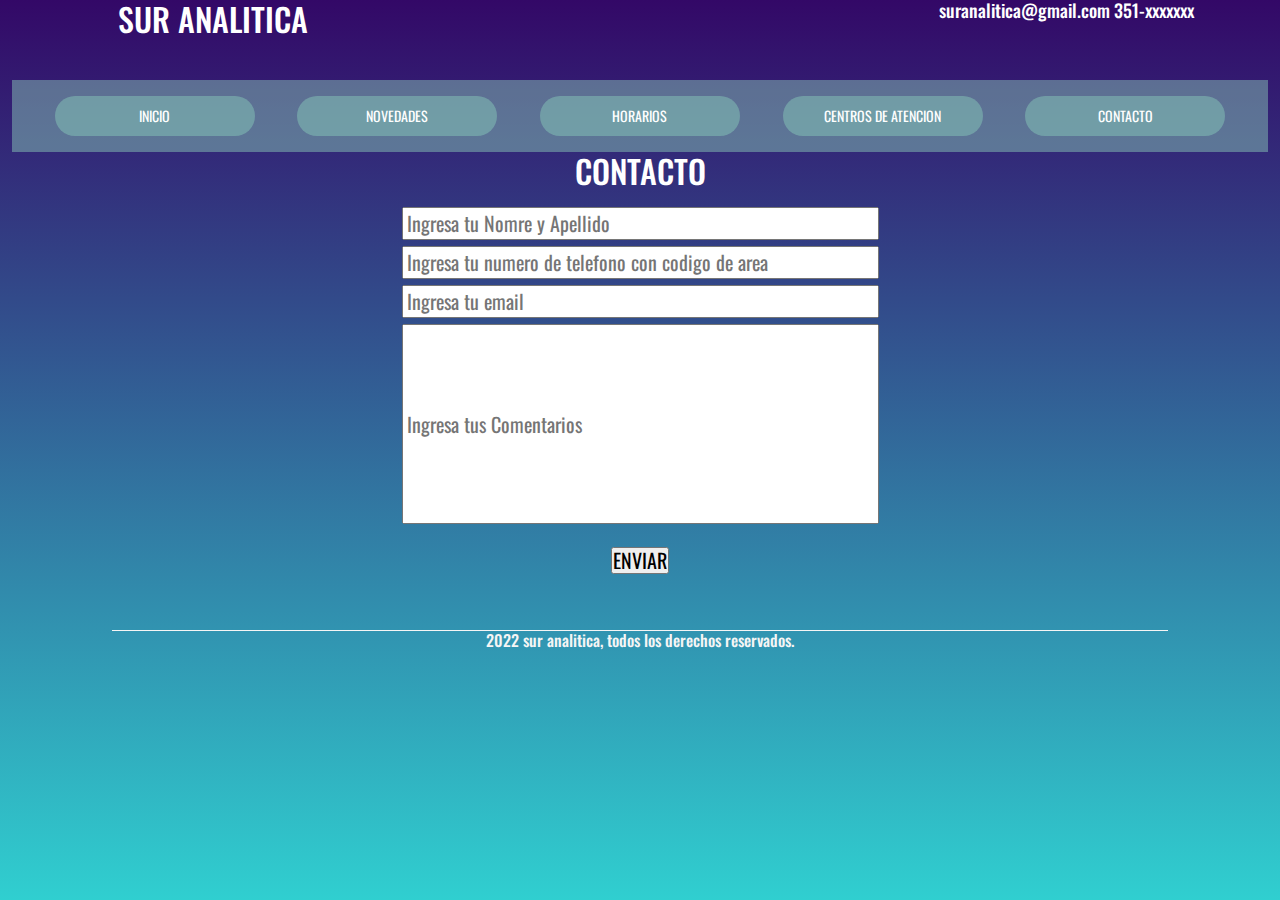
<file: paginas/contacto.html>
<html lang="en">
    <head>
        <meta charset="UTF-8">
        <meta http-equiv="X-UA-Compatible" content="IE=edge">
        <meta name="viewport" content="width=, initial-scale=1.0">
        <link rel="stylesheet" href="../css/bootstrap.min.css">
        <link rel="stylesheet" href="../css1/normalize.css">
        <link rel="stylesheet" href="../css1/styles.css">
        <link href="https://fonts.googleapis.com/css2?family=Oswald:wght@200;300;400&display=swap" rel="stylesheet">
        <title>SurAnaliticabootstrap</title>
    </head>
<body>
    <div class="container-fluid">
        <div class="header">
            <div class="row d-flex justify-content-between">
                <div class="col-lg-4">
                    <div class="logo">
                        <h1>SUR ANALITICA</h1>
                    </div>
                </div>
                <div class="col-lg-4">
                    <div class="info">
                        <h2>suranalitica@gmail.com   351-xxxxxxx</h2>
                    </div>
                </div>
            </div>
        </div>
    </div>    
    <div class="container-fluid">
        <div class="row">
            <div class="col-lg-12 col-xs-9">
                <nav class="navbar navbar-expand-lg" style="background-color: rgba(146, 221, 192, 0.25);">
                        <button class="navbar-toggler" type="button" data-bs-toggle="collapse" data-bs-target="#navbarNav" aria-controls="navbarNav" aria-expanded="false" aria-label="Toggle navigation">
                            <span class="navbar-toggler-icon"></span>
                        </button>
                        <div class="collapse navbar-collapse" id="navbarNav">
                                <button class="button1"> <a href="../index.html">INICIO</a></button>
                                <button class="button1"> <a href="./novedades.html">NOVEDADES</a></button>
                                <button class="button1"> <a href="./horarios.html">HORARIOS</a></button>
                                <button class="button1"> <a href="./ubicacion.html">CENTROS DE ATENCION</a></button>
                                <button class="button1"> <a href="./contacto.html">CONTACTO</a> </button>
                        </div>
                </div>
            </nav>
        </div>
    </div>
        <div class="contacto"> 
            <h2>CONTACTO</h2>
            <form class="formulario">
                <label for="nombre-apellido"></label>
                <input class="datos" type="text" placeholder="Ingresa tu Nomre y Apellido" name="Nombre y Apellido"/>
                <label for="telefono"></label>
                <input class="datos" type="text" placeholder="Ingresa tu numero de telefono con codigo de area" name="telefono"/>
                <label for="email"></label>
                <input class="datos" type="email" placeholder="Ingresa tu email" name="email"/>
                <label for="comentarios"></label>
                <input class="datos1" type="text" placeholder="Ingresa tus Comentarios" name="comentarios"/>
                <input class="boton" type="submit" value="ENVIAR">
            </form>
        </div>
        <div class="container-fluid">        
            <div class="row">
                <div class="col">
                    <div class="line-section"></div>
                </div>
            </div>
    </div>
            <div class="container-fluid">
                <div class="row">
                    <div class="col-lg-12 col-xs-12">
                        <footer class="row footerBg paddingTB">
                            <div class="footer"> 
                                <h6>2022 sur analitica, todos los derechos reservados.</h6>
                            </div>    
                        </footer>
                    </div>
                </div>
            </div>
<script src="../js/bootstrap.min.js"></script>      
</body>
</html>
</file>
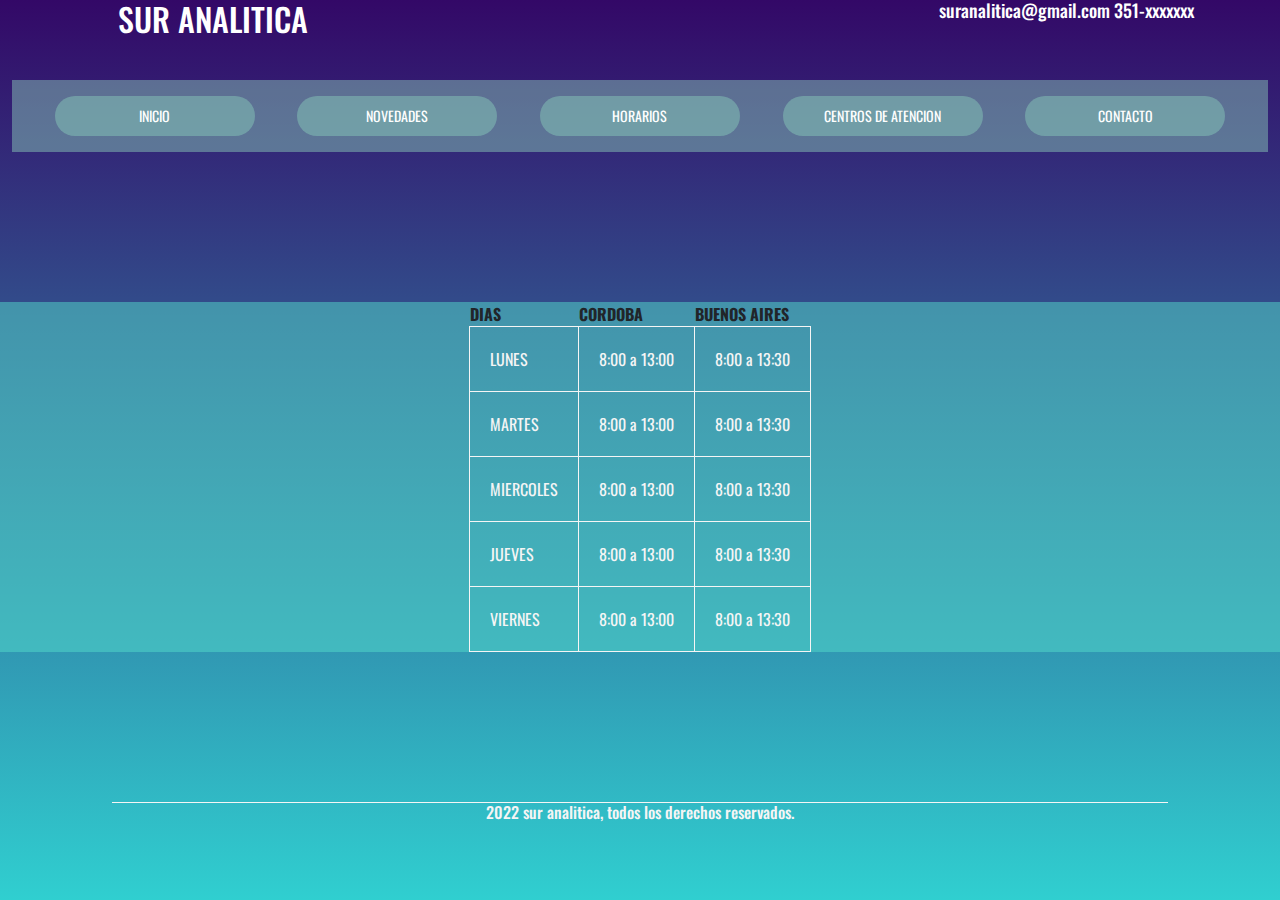
<file: paginas/horarios.html>
<html lang="en">
    <head>
        <meta charset="UTF-8">
        <meta http-equiv="X-UA-Compatible" content="IE=edge">
        <meta name="viewport" content="width=, initial-scale=1.0">
        <link rel="stylesheet" href="../css/bootstrap.min.css">
        <link rel="stylesheet" href="../css1/normalize.css">
        <link rel="stylesheet" href="../css1/styles.css">
        <link href="https://fonts.googleapis.com/css2?family=Oswald:wght@200;300;400&display=swap" rel="stylesheet">
        <title>SurAnaliticabootstrap</title>
    </head>
<body>
    <div class="container-fluid">
        <div class="header">
            <div class="row d-flex justify-content-between">
                <div class="col-lg-4">
                    <div class="logo">
                        <h1>SUR ANALITICA</h1>
                    </div>
                </div>
                <div class="col-lg-4">
                    <div class="info">
                        <h2>suranalitica@gmail.com   351-xxxxxxx</h2>
                    </div>
                </div>
            </div>
        </div>
    </div>    
    <div class="container-fluid">
        <div class="row">
            <div class="col-lg-12 col-xs-9">
                <nav class="navbar navbar-expand-lg" style="background-color: rgba(146, 221, 192, 0.25);">
                        <button class="navbar-toggler" type="button" data-bs-toggle="collapse" data-bs-target="#navbarNav" aria-controls="navbarNav" aria-expanded="false" aria-label="Toggle navigation">
                            <span class="navbar-toggler-icon"></span>
                        </button>
                        <div class="collapse navbar-collapse" id="navbarNav">
                                <button class="button1"> <a href="../index.html">INICIO</a></button>
                                <button class="button1"> <a href="./novedades.html">NOVEDADES</a></button>
                                <button class="button1"> <a href="./horarios.html">HORARIOS</a></button>
                                <button class="button1"> <a href="./ubicacion.html">CENTROS DE ATENCION</a></button>
                                <button class="button1"> <a href="./contacto.html">CONTACTO</a> </button>
                        </div>
                </div>
            </nav>
        </div>
    </div>   
        <div class="tabla">
            <table>
                <thead>
                    <tr>
                        <th>DIAS</th>
                        <th>CORDOBA</th>
                        <th>BUENOS AIRES</th>
                    </tr>
                </thead>
                <tr>
                    <td>LUNES</td>
                    <td>8:00 a 13:00</td>
                    <td>8:00 a 13:30</td>
                </tr>
                <tr>
                    <td>MARTES</td>
                    <td>8:00 a 13:00</td>
                    <td>8:00 a 13:30</td>
                </tr>
                <tr>
                    <td>MIERCOLES</td>
                    <td>8:00 a 13:00</td>
                    <td>8:00 a 13:30</td>
                </tr>
                <tr>
                    <td>JUEVES</td>
                    <td>8:00 a 13:00</td>
                    <td>8:00 a 13:30</td>
                </tr>
                <tr>
                    <td>VIERNES</td>
                    <td>8:00 a 13:00</td>
                    <td>8:00 a 13:30</td>
                </tr>
            </table>
        </div>
        <div class="container-fluid">        
            <div class="row">
                <div class="col">
                    <div class="line-section"></div>
                </div>
            </div>
    </div>
            <div class="container-fluid">
                <div class="row">
                    <div class="col-lg-12 col-xs-12">
                        <footer class="row footerBg paddingTB">
                            <div class="footer"> 
                                <h6>2022 sur analitica, todos los derechos reservados.</h6>
                            </div>    
                        </footer>
                    </div>
                </div>
            </div>
<script src="../js/bootstrap.min.js"></script>      
</body>
</html>
</file>
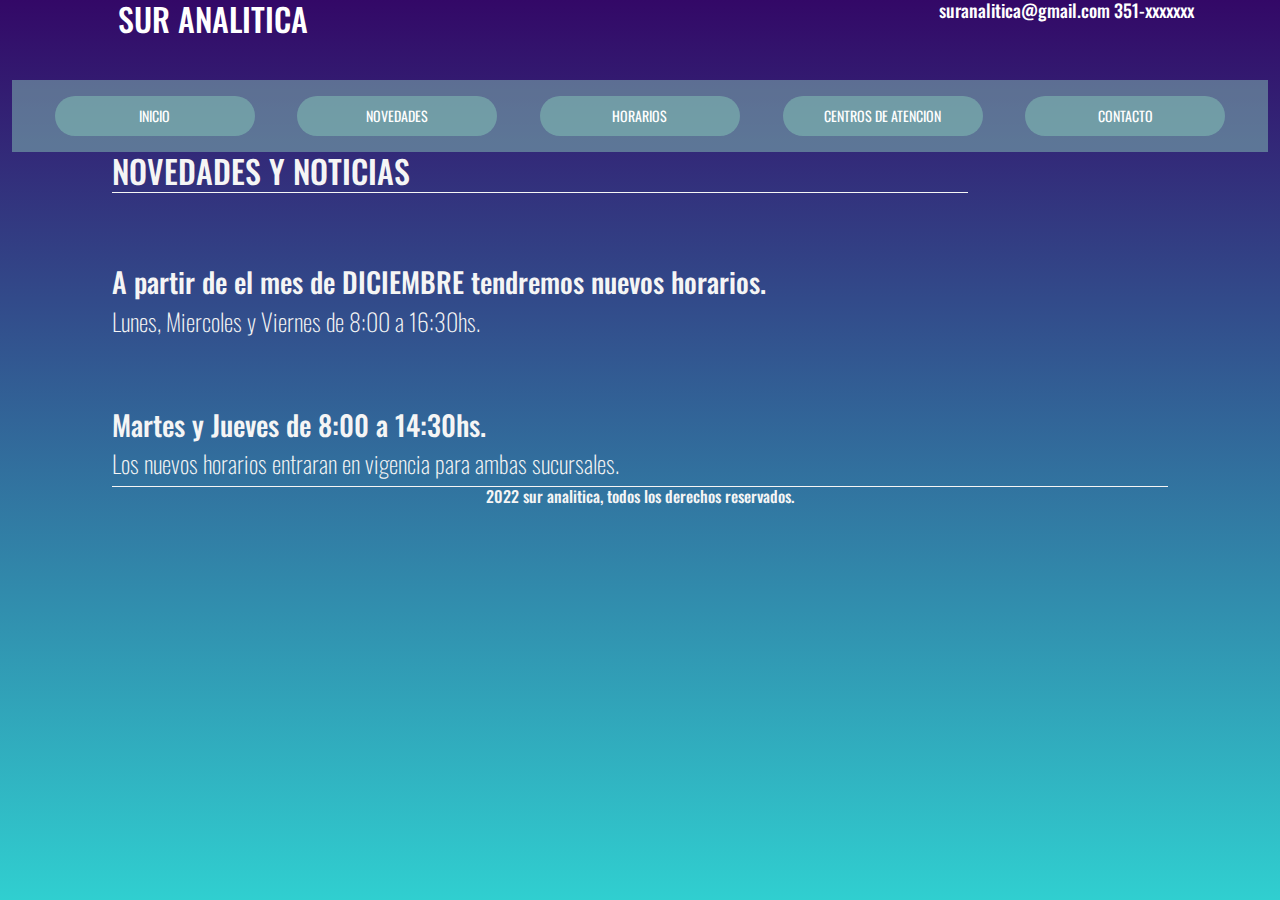
<file: paginas/novedades.html>
<html lang="en">
    <head>
        <meta charset="UTF-8">
        <meta http-equiv="X-UA-Compatible" content="IE=edge">
        <meta name="viewport" content="width=, initial-scale=1.0">
        <link rel="stylesheet" href="../css/bootstrap.min.css">
        <link rel="stylesheet" href="../css1/normalize.css">
        <link rel="stylesheet" href="../css1/styles.css">
        <link href="https://fonts.googleapis.com/css2?family=Oswald:wght@200;300;400&display=swap" rel="stylesheet">
        <title>SurAnaliticabootstrap</title>
    </head>
<body>
    <div class="container-fluid">
        <div class="header">
            <div class="row d-flex justify-content-between">
                <div class="col-lg-4">
                    <div class="logo">
                        <h1>SUR ANALITICA</h1>
                    </div>
                </div>
                <div class="col-lg-4">
                    <div class="info">
                        <h2>suranalitica@gmail.com   351-xxxxxxx</h2>
                    </div>
                </div>
            </div>
        </div>
    </div>    
    <div class="container-fluid">
        <div class="row">
            <div class="col-lg-12 col-xs-9">
                <nav class="navbar navbar-expand-lg" style="background-color: rgba(146, 221, 192, 0.25);">
                        <button class="navbar-toggler" type="button" data-bs-toggle="collapse" data-bs-target="#navbarNav" aria-controls="navbarNav" aria-expanded="false" aria-label="Toggle navigation">
                            <span class="navbar-toggler-icon"></span>
                        </button>
                        <div class="collapse navbar-collapse" id="navbarNav">
                                <button class="button1"> <a href="../index.html">INICIO</a></button>
                                <button class="button1"> <a href="./novedades.html">NOVEDADES</a></button>
                                <button class="button1"> <a href="./horarios.html">HORARIOS</a></button>
                                <button class="button1"> <a href="./ubicacion.html">CENTROS DE ATENCION</a></button>
                                <button class="button1"> <a href="./contacto.html">CONTACTO</a> </button>
                        </div>
                </div>
            </nav>
        </div>
    </div>   
    <div class="container-fluid">
        <div class="col">
            <div class="novedades">
                <h2>NOVEDADES Y NOTICIAS</h2>
                <div class="line-section1"></div>
                <h3>A partir de el mes de DICIEMBRE tendremos nuevos horarios.</h3>
                <h4>Lunes, Miercoles y Viernes de 8:00 a 16:30hs.</h4>
                <h3>Martes y Jueves de 8:00 a 14:30hs.</h3>
                <h4>Los nuevos horarios entraran en vigencia para ambas sucursales.</h4>
            </div>
        </div>
    </div>        
            <div class="container-fluid">        
                <div class="row">
                    <div class="col">
                        <div class="line-section"></div>
                    </div>
                </div>
        </div>
                <div class="container-fluid">
                    <div class="row">
                        <div class="col-lg-12 col-xs-12">
                            <footer class="row footerBg paddingTB">
                                <div class="footer"> 
                                    <h6>2022 sur analitica, todos los derechos reservados.</h6>
                                </div>    
                            </footer>
                        </div>
                    </div>
                </div>
    <script src="../js/bootstrap.min.js"></script>      
    </body>
    </html>
</file>
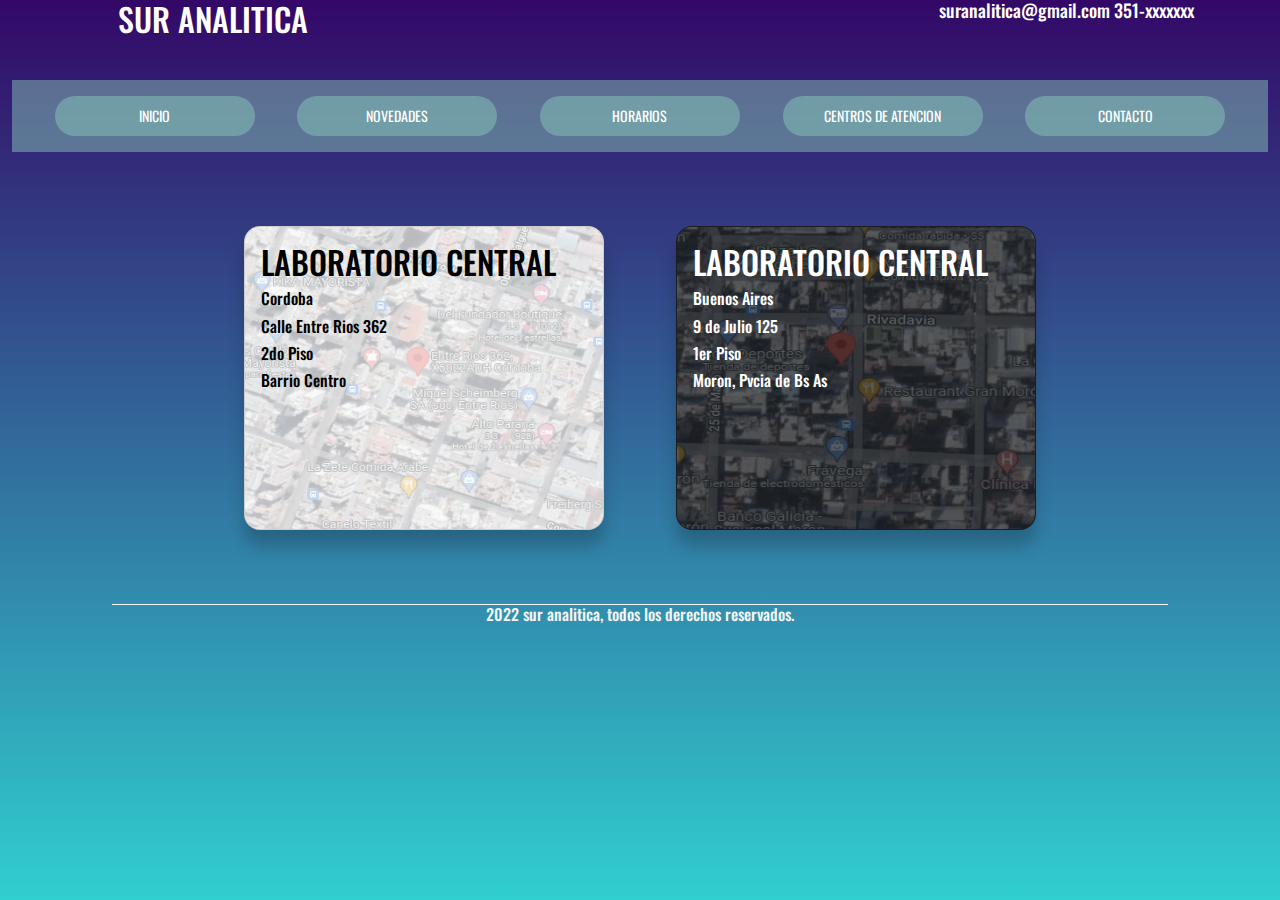
<file: paginas/ubicacion.html>
<html lang="en">
    <head>
        <meta charset="UTF-8">
        <meta http-equiv="X-UA-Compatible" content="IE=edge">
        <meta name="viewport" content="width=, initial-scale=1.0">
        <link rel="stylesheet" href="../css/bootstrap.min.css">
        <link rel="stylesheet" href="../css1/normalize.css">
        <link rel="stylesheet" href="../css1/styles.css">
        <link href="https://fonts.googleapis.com/css2?family=Oswald:wght@200;300;400&display=swap" rel="stylesheet">
        <title>SurAnaliticabootstrap</title>
    </head>
<body>
    <div class="container-fluid">
        <div class="header">
            <div class="row d-flex justify-content-between">
                <div class="col-lg-4">
                    <div class="logo">
                        <h1>SUR ANALITICA</h1>
                    </div>
                </div>
                <div class="col-lg-4">
                    <div class="info">
                        <h2>suranalitica@gmail.com   351-xxxxxxx</h2>
                    </div>
                </div>
            </div>
        </div>
    </div>    
    <div class="container-fluid">
        <div class="row">
            <div class="col-lg-12 col-xs-9">
                <nav class="navbar navbar-expand-lg" style="background-color: rgba(146, 221, 192, 0.25);">
                        <button class="navbar-toggler" type="button" data-bs-toggle="collapse" data-bs-target="#navbarNav" aria-controls="navbarNav" aria-expanded="false" aria-label="Toggle navigation">
                            <span class="navbar-toggler-icon"></span>
                        </button>
                        <div class="collapse navbar-collapse" id="navbarNav">
                                <button class="button1"> <a href="../index.html">INICIO</a></button>
                                <button class="button1"> <a href="./novedades.html">NOVEDADES</a></button>
                                <button class="button1"> <a href="./horarios.html">HORARIOS</a></button>
                                <button class="button1"> <a href="./ubicacion.html">CENTROS DE ATENCION</a></button>
                                <button class="button1"> <a href="./contacto.html">CONTACTO</a> </button>
                        </div>
                </div>
            </nav>
        </div>
    </div>
    <div class="container-fuid">   
        <div class="containercard">
            <div class="row">
                <div class="col-lg-6 col-xs-9">
                    <div class="card text-bg-light">
                            <img src="../assets/img/entre rios.jpg" class="card-img opacity-25" alt="mapa">
                            <div class="card-img-overlay">
                                <h2>LABORATORIO CENTRAL</h2>
                                <h6>Cordoba</h6>
                                <h6>Calle Entre Rios 362</h6>
                                <h6>2do Piso</h6>
                                <h6>Barrio Centro</h6>
                            </div>
                    </div>
                </div>
                <div class="col-lg-6 col-xs-9">
                    <div class="card text-bg-dark">
                        <img src="../assets/img/bs as.jpg" class="card-img opacity-25" alt="mapa">
                        <div class="card-img-overlay">
                            <h2>LABORATORIO CENTRAL</h2>
                            <h6>Buenos Aires</h6>
                            <h6>9 de Julio 125</h6>
                            <h6>1er Piso</h6>
                            <h6>Moron, Pvcia de Bs As</h6>
                        </div>
                    </div>
                </div>
            </div>
        </div>
    </div>
        <div class="container-fluid">        
            <div class="row">
                <div class="col">
                    <div class="line-section"></div>
                </div>
            </div>
    </div>
            <div class="container-fluid">
                <div class="row">
                    <div class="col-lg-12 col-xs-12">
                        <footer class="row footerBg paddingTB">
                            <div class="footer"> 
                                <h6>2022 sur analitica, todos los derechos reservados.</h6>
                            </div>    
                        </footer>
                    </div>
                </div>
            </div>
<script src="../js/bootstrap.min.js"></script>      
</body>
</html>
</file>
<file: css1/styles.css>
*{
    padding: 0;
    margin: 0;

}
a{
    text-decoration: none;
    color: white;
}
a:visited{
    text-decoration: none;
}
/*Seccion Body */

body{
    background-image: linear-gradient(to top, #30cfd0 0%, #330867 100%);
    background-size:cover;
    background-position:center;
    padding: 0;
    margin: 0;
    width: 100%;
    height: max-content;
    font-family: 'Oswald', sans-serif;
}
.contain{
    margin: 0;
    padding: 0;
}

/*Seccion Header*/

.header{
    max-width: 100%;
    height: 80px;
    align-items: center;
    justify-content: space-between;
}

.logo h1{
    color: white;
    margin: 0%;
    text-align: center;
}
.info h2{
    color: white;
    text-align: center;
    font-size: 18px;
}


.collapse{
    width: 100%;
    height: 72px;
    background-color: rgba(146, 221, 192, 0.25);
    align-items: center;
    z-index: 30000000;
    justify-content: space-evenly;
    margin-top: 0px;
    margin-bottom: 0px;
    padding: 0;
}
.navbar{
    padding: 0;
}





.button{
    width: 200px;
    height: 40px;
    font-style: ExtraLight;
    font-size: 14px;
    font-family: 'Oswald', sans-serif;
    border-radius: 30px;
    border: 1px;
    border-color: rgb(86, 228, 140);
    background-color: rgba(146, 221, 192);
    
}
.button1{
    width: 200px;
    height: 40px;
    font-style: ExtraLight;
    font-size: 14px;
    font-family: 'Oswald', sans-serif;
    border-radius: 30px;
    border: 2px;
    border-color: rgb(86, 228, 140);
    background-color: rgba(146, 221, 192, 0.4);
    cursor: pointer;
    transition: box-shadow 0.2s ease-in-out;
}

button:hover{
    box-shadow: 0 0 40px 40px rgb(86, 228, 140) inset;
}
button:focus{
    outline: 0;
}

/* Seccion Imagen*/

.imagen{
    
    background-image: url(../assets/img/imagen1.jpg);
    opacity: 85%;
    fill: solid  rgba(83, 220, 204, 0.5);
    height: 700px;
    margin-bottom: 100px;
}

/*Seccion Cards*/

.background1-left-column{
    background: rgb(252, 248, 248);
}
.card-title h6{
    font-family: 'Oswald', sans-serif;
    font-weight: lighter;
}
.containercard{
    display: flex;
    justify-content: center;
    align-items: center;
    margin-top: 50px;
    margin-bottom: 50px;
}
.card{
    background-color: black;
    border-radius: 1rem;
    box-shadow: 0 1rem 1rem rgba(0, 0, 0, 0.2);

    margin: 1.5rem;
    overflow: hidden;
    width: 360px;
    height: 19rem;
    flex-direction: row;
    color: white;
    
}


/*Pagina Contacto*/

.contacto{
    display: flex;
    flex-direction: column;
    justify-content: center;
    align-items: center;
    font-size: 35;
    color: white;
}
.formulario{
    display: flex;
    flex-direction: column;
    justify-content: center;
    align-items: center;
    margin: 3px;
    padding: 3px;
    font-size: 20px;
    
}
.datos{
    margin: 3px;
    padding: 3px;
    width: 477px;
}
.datos1{
    margin: 3px;
    padding: 3px;
    width: 477px;
    height: 200px;
}
.boton{
    margin-top: 20px;
    margin-bottom: 50px;
}

/*Seccion Footer*/

.line-section{
    height: 1px;
    background-color: whitesmoke;
    margin-right: 100px;
    margin-left: 100px;
}

.footer{
    background-color: none;
    bottom: 0;
    color: whitesmoke;
    display: flex;
    align-items: center;
    justify-content: center;
}

/*Pagina Novedades*/


.line-section1{
    height: 1px;
    background-color: whitesmoke;
    margin-right: 300px;
    margin-left: 100px;
}
.novedades h2{
    color: whitesmoke;
    margin-left: 100px;
    margin-bottom: 2px;
    font-family: 'Oswald', sans-serif;
}
.novedades h3{
    color: whitesmoke;
    margin-top: 72px;
    margin-left: 100px;
}
.novedades h4{
    color: whitesmoke;
    font-weight: lighter;
    margin-left: 100px;
    
}

/*Pagina Horarios*/

.tabla{
    display: flex;
    justify-content: center;
    border-collapse: collapse;
    margin: 150px auto;
    background-color: rgba(83, 220, 204, 0.5);
    color: whitesmoke;
    
}
.table{
    text-align: left ;
    width: 100%;
    border-collapse: collapse;
    
}
.th, td{
    
    border: solid 1px black;
    padding: 20px; 
    color: whitesmoke;
    border-color: whitesmoke;
    
}
.th{
    color: whitesmoke;
}
.thead{
    color: whitesmoke;
}
</file>
